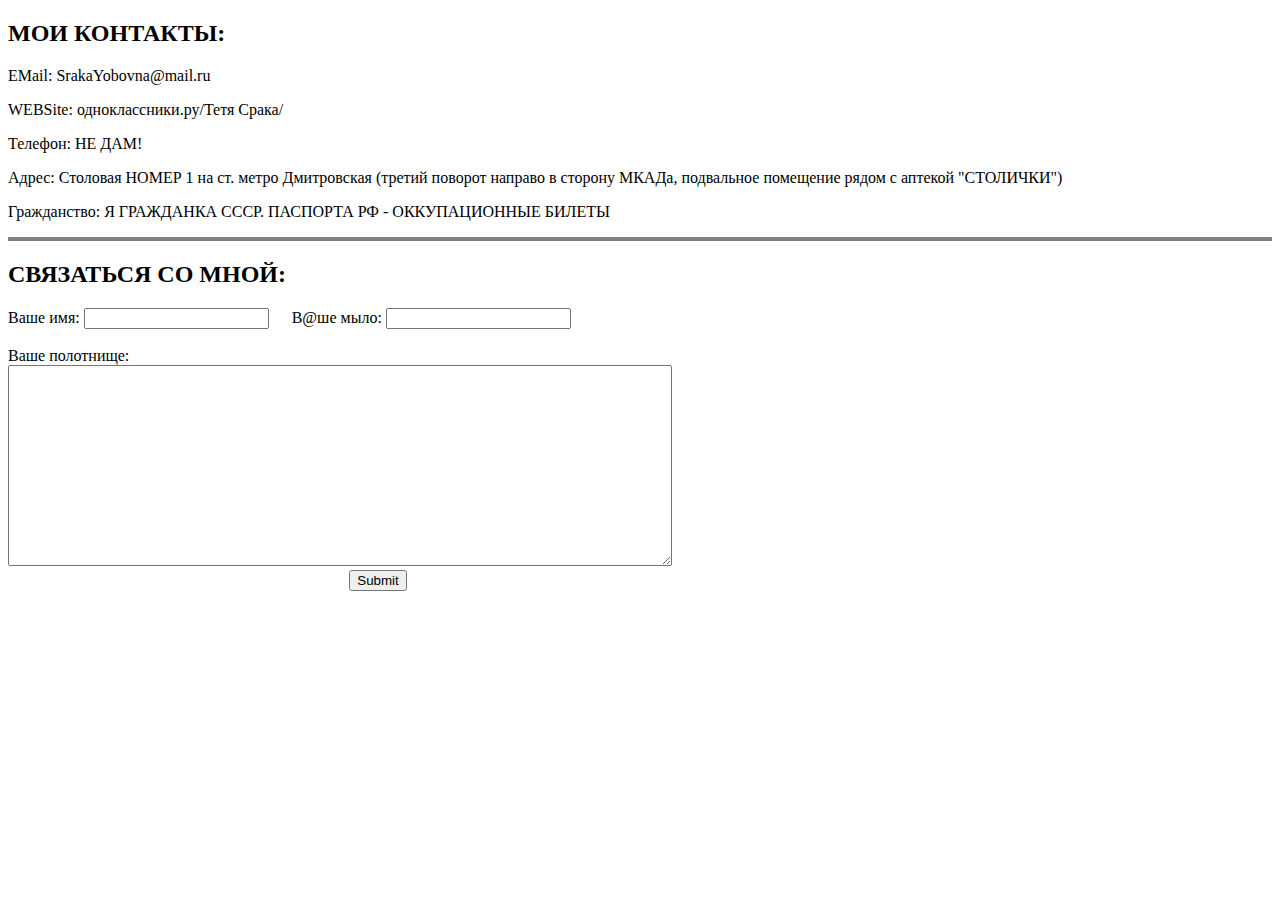
<file: contactswebsite.html>
<!DOCTYPE html>
<html>
<head>
	<meta charset="utf-8">
	<meta name="viewport" content="width=device-width, initial-scale=1">
	<title>contacts_chainik</title>
</head>
<body>
<h2> МОИ КОНТАКТЫ:</h2>
<p>EMail: SrakaYobovna@mail.ru</p>
<p>WEBSite: одноклассники.ру/Тетя Срака/</p>
<p>Телефон: НЕ ДАМ!</p>
<p>Адрес: Столовая НОМЕР 1 на ст. метро Дмитровская
(третий поворот направо в сторону МКАДа, подвальное помещение рядом с аптекой "СТОЛИЧКИ")</p>
<p>Гражданство: Я ГРАЖДАНКА СССР. ПАСПОРТА РФ - ОККУПАЦИОННЫЕ БИЛЕТЫ</p>
<hr size="4" noshade="">
<form action="mailto:unclegarfick@gmail.com" method="post" enctype="text/plain">
	<h2>СВЯЗАТЬСЯ СО МНОЙ:</h2>
	<label>Ваше имя:</label>
	<input type="text" name="your_Name" value="">
	<label style="margin-left: 19px;"> В@ше мыло:</label> 
	<input type="email" name="your_Email">
	<br> <br>
	<label>Ваше полотнище:</label> <br>
	<textarea name="your_message" rows="13" cols="80"></textarea> <br>
	<input style="margin-left: 27%; text-decoration: none;" type="submit">
</form>
</body>
</html>
</file>
